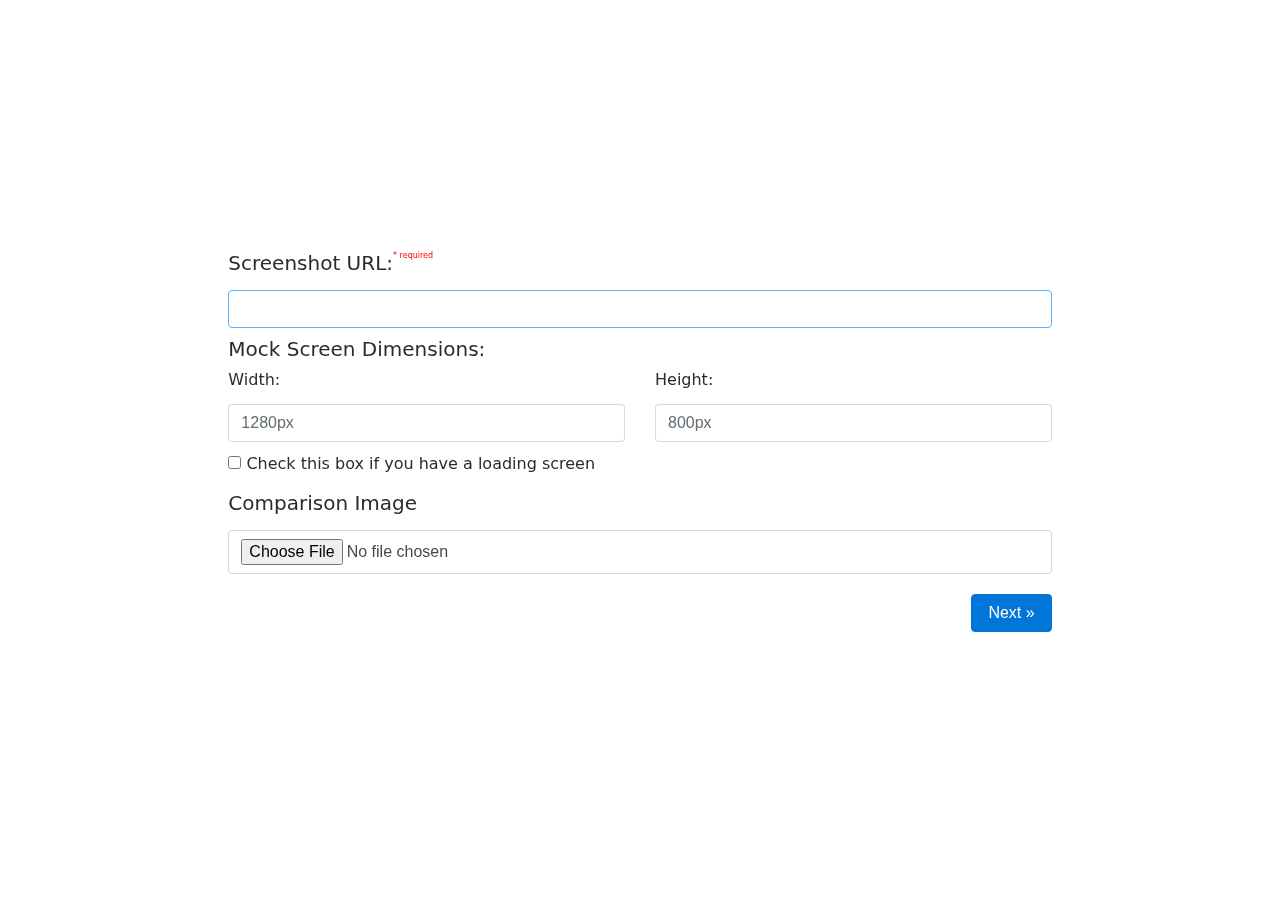
<file: index.html>
<!DOCTYPE html>
<html lang="en">
	<head>
		<meta charset="utf-8" />
		<title>Auto QA for you</title>
		<link rel="stylesheet" href="/public/viewer.css">
		<link rel="stylesheet" href="/public/style.css">
	</head>
	<body>
		<form class="container-fluid form" data-step="0">
			<div class="row justify-content-center align-items-center">
				<div class="form-group col-lg-8">
					<label for="website_address"><h5>Screenshot URL:<small>* required</small></h5></label>
					<input type="text" class="form-control" name="website_address" id="website_address" />
					<div class="options">
						<h5>Mock Screen Dimensions:</h5>
						<div class="row">
							<div class="col">
								<label for="viewport_width">
									<h6>Width:</h6>
								</label>
								<input type="number"
									placeholder="1280px"
									class="form-control"
									id="viewport_width"
									name="viewport_width" />
							</div>
							<div class="col">
								<label for="viewport_height">
									<h6>Height:</h6>
								</label>
								<input type="number"
									placeholder="800px"
									class="form-control"
									id="viewport_height"
									name="viewport_height" />
							</div>
						</div>
						<div class="form-check">
							<label for="wait_for_load">
								<input
									type="checkbox"
									id="wait_for_load"
									name="wait_for_load" />
								Check this box if you have a
								loading screen
							</label>
						</div>
					</div>
					<label for="comparison_image"><h5>Comparison Image</h5></label>
					<input type="file" class="form-control" name="comparison_image" id="comparison_image" />
					<button type="submit" class="btn btn-primary" data-step-action="next">
						Next &raquo;
					</button>
				</div>
			</div>
		</form>
		<div id="loading_page" class="container-fluid" data-step="1">
			<h1 class="maintext">Loading...</h1>
			<div id="loader"><div class="bar"></div></div>
			<p class="subtext">
				Do not reload the page please!
				<br />
				<small>(Typically takes ~1 minute)</small>
			</p>
		</div>
		<div id="comparison_page" class="container-fluid" data-step="2">
			<div class="col-md-12">
				<div class="row title_row">
					<h1 id="title" class="col-md-4"></h1>
					<div class="col-md-8 sub_title">
						<div class="col-md-4">Screenshot: </div>
						<div class="col-md-4">Diff: </div>
						<div class="col-md-4">Uploaded File: </div>
					</div>
				</div>
			</div>
			<div class="row content_row">
				<div id="info" class="col-md-4">
					<h5 id="now_viewing"></h5>
					<br />
					<br />
					<div id="compare_links_wrap"></div>
					<br />
					<br />
					<br />
					<br />
					<div id="download_links_wrap"></div>
					<br />
					<br />
					<br />
					<br />
					<br />
					<br />
					<a href="/">&laquo; Goback and start over again</a>
				</div>
				<div id="multi_view" class="col-md-8">
					<div id="img_wrap" class="row">
					</div>
				</div>
				<div id="single_view" class="col-md-8 hide">
				</div>
			</div>
		</div>
		<script src="/public/jquery.min.js"></script>
		<script src="/public/script.js"></script>
		<!-- Global site tag (gtag.js) - Google Analytics -->
		<script async src="https://www.googletagmanager.com/gtag/js?id=UA-110962897-1"></script>
		<script>
		  window.dataLayer = window.dataLayer || [];
		  function gtag(){dataLayer.push(arguments);}
		  gtag('js', new Date());

		  gtag('config', 'UA-110962897-1');
		</script>

	</body>
</html>
</file>
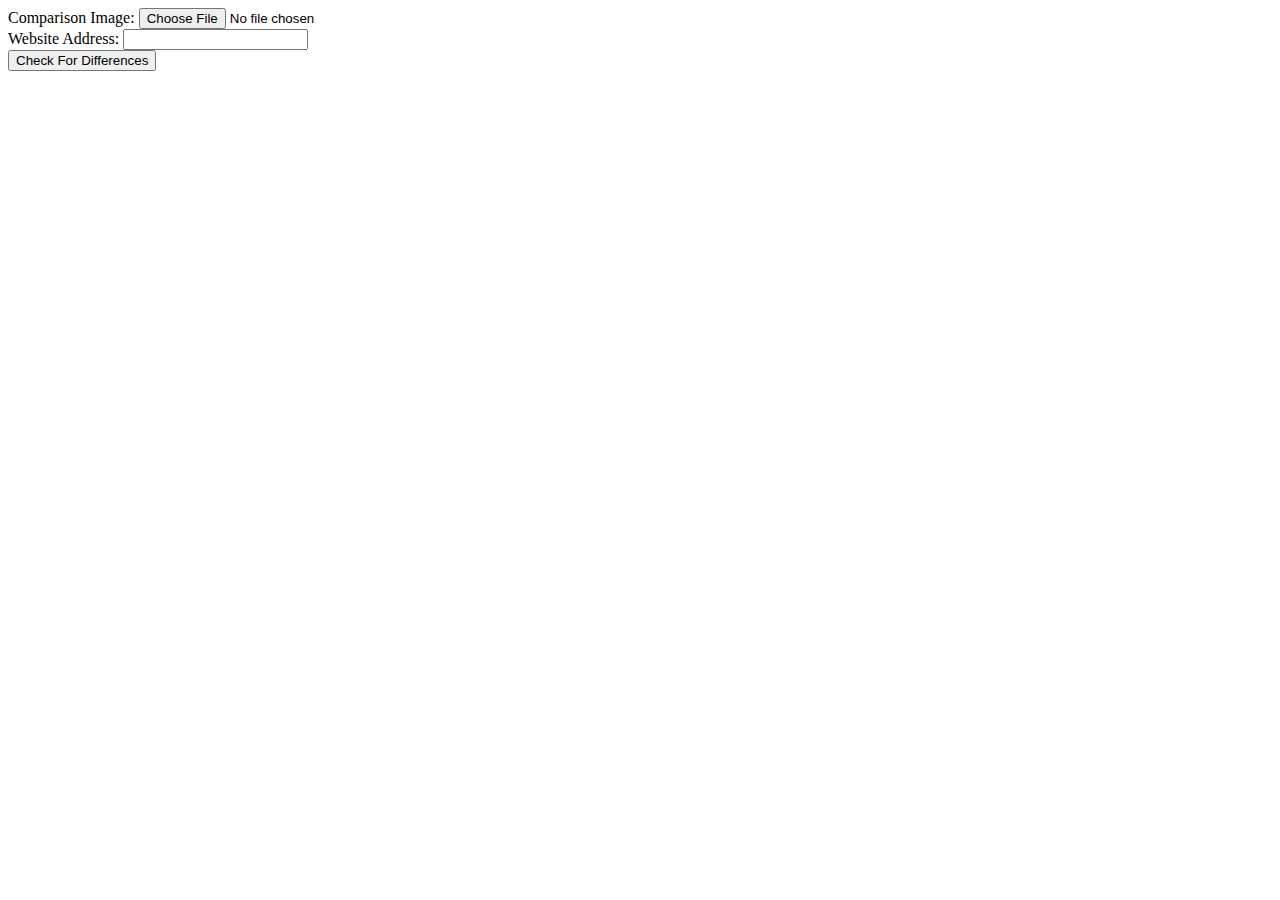
<file: old.index.html>
<!DOCTYPE html>
<html lang="en">
	<head>
		<meta charset="utf-8" />
		<title>Auto QA for you</title>
	</head>
	<body>
		<form action="/cgi-bin/compare_to_image.py" method="POST" enctype="multipart/form-data">
			Comparison Image:
			<input type="file" name="comparison_image" />
			<br />
			Website Address:
			<input type="text" name="website_address" />
			<br />
			<input type="submit" value="Check For Differences" />
		</form>
	</body>
</html>
</file>
<file: public/viewer.css>
/*!
 * Viewer.js v0.10.0
 * https://github.com/fengyuanchen/viewerjs
 *
 * Copyright (c) 2015-2017 Chen Fengyuan
 * Released under the MIT license
 *
 * Date: 2017-11-05T04:38:25.879Z
 */

.viewer-zoom-in::before,
.viewer-zoom-out::before,
.viewer-one-to-one::before,
.viewer-reset::before,
.viewer-prev::before,
.viewer-play::before,
.viewer-next::before,
.viewer-rotate-left::before,
.viewer-rotate-right::before,
.viewer-flip-horizontal::before,
.viewer-flip-vertical::before,
.viewer-fullscreen::before,
.viewer-fullscreen-exit::before,
.viewer-close::before {
  background-image: url('[data-uri]');
  background-repeat: no-repeat;
  color: transparent;
  display: block;
  font-size: 0;
  height: 20px;
  line-height: 0;
  width: 20px;
}

.viewer-zoom-in::before {
  background-position: 0 0;
  content: 'Zoom In';
}

.viewer-zoom-out::before {
  background-position: -20px 0;
  content: 'Zoom Out';
}

.viewer-one-to-one::before {
  background-position: -40px 0;
  content: 'One to One';
}

.viewer-reset::before {
  background-position: -60px 0;
  content: 'Reset';
}

.viewer-prev::before {
  background-position: -80px 0;
  content: 'Previous';
}

.viewer-play::before {
  background-position: -100px 0;
  content: 'Play';
}

.viewer-next::before {
  background-position: -120px 0;
  content: 'Next';
}

.viewer-rotate-left::before {
  background-position: -140px 0;
  content: 'Rotate Left';
}

.viewer-rotate-right::before {
  background-position: -160px 0;
  content: 'Rotate Right';
}

.viewer-flip-horizontal::before {
  background-position: -180px 0;
  content: 'Flip Horizontal';
}

.viewer-flip-vertical::before {
  background-position: -200px 0;
  content: 'Flip Vertical';
}

.viewer-fullscreen::before {
  background-position: -220px 0;
  content: 'Enter Full Screen';
}

.viewer-fullscreen-exit::before {
  background-position: -240px 0;
  content: 'Exit Full Screen';
}

.viewer-close::before {
  background-position: -260px 0;
  content: 'Close';
}

.viewer-container {
  background-color: rgba(0, 0, 0, .5);
  bottom: 0;
  direction: ltr;
  font-size: 0;
  left: 0;
  line-height: 0;
  overflow: hidden;
  position: absolute;
  right: 0;
  -webkit-tap-highlight-color: transparent;
  top: 0;
  -webkit-touch-callout: none;
  -ms-touch-action: none;
  touch-action: none;
  -webkit-user-select: none;
  -moz-user-select: none;
  -ms-user-select: none;
  user-select: none;
}

.viewer-container::-moz-selection,
.viewer-container *::-moz-selection {
  background-color: transparent;
}

.viewer-container::selection,
.viewer-container *::selection {
  background-color: transparent;
}

.viewer-container img {
  display: block;
  height: auto;
  max-height: none !important;
  max-width: none !important;
  min-height: 0 !important;
  min-width: 0 !important;
  width: 100%;
}

.viewer-canvas {
  bottom: 0;
  left: 0;
  overflow: hidden;
  position: absolute;
  right: 0;
  top: 0;
}

.viewer-canvas > img {
  height: auto;
  margin: 15px auto;
  max-width: 90% !important;
  width: auto;
}

.viewer-footer {
  bottom: 0;
  left: 0;
  overflow: hidden;
  position: absolute;
  right: 0;
  text-align: center;
}

.viewer-navbar {
  background-color: rgba(0, 0, 0, .5);
  overflow: hidden;
}

.viewer-list {
  -webkit-box-sizing: content-box;
  box-sizing: content-box;
  height: 50px;
  margin: 0;
  overflow: hidden;
  padding: 1px 0;
}

.viewer-list > li {
  color: transparent;
  cursor: pointer;
  float: left;
  font-size: 0;
  height: 50px;
  line-height: 0;
  opacity: .5;
  overflow: hidden;
  -webkit-transition: opacity .15s;
  transition: opacity .15s;
  width: 30px;
}

.viewer-list > li:hover {
  opacity: .75;
}

.viewer-list > li + li {
  margin-left: 1px;
}

.viewer-list > .viewer-active,
.viewer-list > .viewer-active:hover {
  opacity: 1;
}

.viewer-player {
  background-color: #000;
  bottom: 0;
  cursor: none;
  display: none;
  left: 0;
  position: absolute;
  right: 0;
  top: 0;
}

.viewer-player > img {
  left: 0;
  position: absolute;
  top: 0;
}

.viewer-toolbar ul {
  display: inline-block;
  margin: 0 auto 5px;
  overflow: hidden;
  padding: 3px 0;
}

.viewer-toolbar li {
  background-color: rgba(0, 0, 0, .5);
  border-radius: 50%;
  cursor: pointer;
  float: left;
  height: 24px;
  overflow: hidden;
  -webkit-transition: background-color .15s;
  transition: background-color .15s;
  width: 24px;
}

.viewer-toolbar li:hover {
  background-color: rgba(0, 0, 0, .8);
}

.viewer-toolbar li::before {
  margin: 2px;
}

.viewer-toolbar li + li {
  margin-left: 1px;
}

.viewer-toolbar .viewer-small {
  height: 18px;
  margin-bottom: 3px;
  margin-top: 3px;
  width: 18px;
}

.viewer-toolbar .viewer-small::before {
  margin: -1px;
}

.viewer-toolbar .viewer-large {
  height: 30px;
  margin-bottom: -3px;
  margin-top: -3px;
  width: 30px;
}

.viewer-toolbar .viewer-large::before {
  margin: 5px;
}

.viewer-tooltip {
  background-color: rgba(0, 0, 0, .8);
  border-radius: 10px;
  color: #fff;
  display: none;
  font-size: 12px;
  height: 20px;
  left: 50%;
  line-height: 20px;
  margin-left: -25px;
  margin-top: -10px;
  position: absolute;
  text-align: center;
  top: 50%;
  width: 50px;
}

.viewer-title {
  color: #ccc;
  display: inline-block;
  font-size: 12px;
  line-height: 1;
  margin: 0 5% 5px;
  max-width: 90%;
  opacity: .8;
  overflow: hidden;
  text-overflow: ellipsis;
  -webkit-transition: opacity .15s;
  transition: opacity .15s;
  white-space: nowrap;
}

.viewer-title:hover {
  opacity: 1;
}

.viewer-button {
  background-color: rgba(0, 0, 0, .5);
  border-radius: 50%;
  cursor: pointer;
  height: 80px;
  overflow: hidden;
  position: absolute;
  right: -40px;
  top: -40px;
  -webkit-transition: background-color .15s;
  transition: background-color .15s;
  width: 80px;
}

.viewer-button:focus,
.viewer-button:hover {
  background-color: rgba(0, 0, 0, .8);
}

.viewer-button::before {
  bottom: 15px;
  left: 15px;
  position: absolute;
}

.viewer-fixed {
  position: fixed;
}

.viewer-open {
  overflow: hidden;
}

.viewer-show {
  display: block;
}

.viewer-hide {
  display: none;
}

.viewer-invisible {
  visibility: hidden;
}

.viewer-move {
  cursor: move;
  cursor: -webkit-grab;
  cursor: grab;
}

.viewer-fade {
  opacity: 0;
}

.viewer-in {
  opacity: 1;
}

.viewer-transition {
  -webkit-transition: all .3s;
  transition: all .3s;
}

@media (max-width: 767px) {
  .viewer-hide-xs-down {
    display: none;
  }
}

@media (max-width: 991px) {
  .viewer-hide-sm-down {
    display: none;
  }
}

@media (max-width: 1199px) {
  .viewer-hide-md-down {
    display: none;
  }
}
</file>
